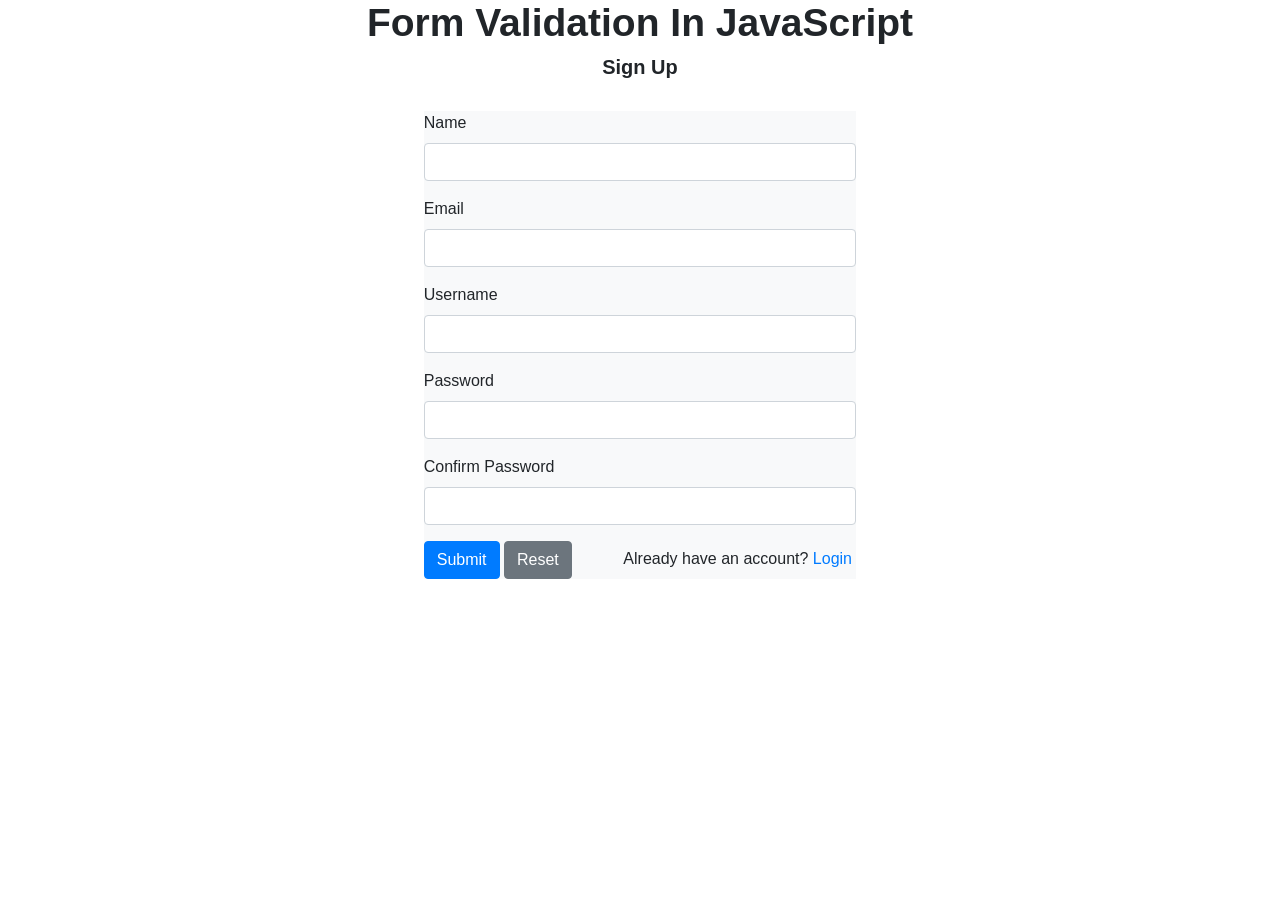
<file: index.html>
<!DOCTYPE html>
<html>
  <head>
    <title></title>
    <link rel="stylesheet"
    href="https://maxcdn.bootstrapcdn.com/bootstrap/4.0.0/css/bootstrap.min.css"
      />
    
      
  </head>
  <body>
    <h1
      class="text-green text-center font-weight-bold"
      style="font-size: 39px;"
    >
      Form Validation In JavaScript
    </h1>

    <h4 class="text-blue text-center font-weight-bold" style="font-size: 20px;">
      Sign Up
    </h4>

    <div class="container">
      <br />

      <div class="col-lg-5 m-auto d-block">
        <form id="signup-form" class="bg-light">
          <div class="form-group">
            <label for="name" class="font-weight-regular"> Name </label>
            <input type="text" name="name" class="form-control" id="name" autocomplete="on" />
            <span id="Name" class="text-danger font-weight-regular"> </span>
          </div>

          <div class="form-group">
            <label class="font-weight-regular"> Email </label>
            <input  type="text"
              name="email"
              class="form-control"
              id="emails"
              autocomplete="off"
            />
            <span id="emailids" class="text-danger font-weight-regular"> </span>
          </div>

          <div class="form-group">
            <label for="user" class="font-weight-regular"> Username </label>
            <input
              type="text"
              name="user"
              class="form-control"
              id="user"
            />
           
          </div>

          <div class="form-group">
            <label class="font-weight-regular"> Password </label>
            <input
              type="password"
              name="pass"
              class="form-control"
              id="pass"
              autocomplete="off"
            />
            <span id="passwords" class="text-danger font-weight-regular">
            </span>
          </div>

          <div class="form-group">
            <label class="font-weight-regular"> Confirm Password </label>
            <input
              type="password"
              name="conpass"
              class="form-control"
              id="conpass"
              autocomplete="off"
            />
            <span id="confrmpass" class="text-danger font-weight-regular">
            </span>
          </div>

          <input
            type="submit"
            name="submit"
            value="Submit"
            class="btn btn-primary"
            autocomplete="off"
          />
          <input
            type="reset"
            name="reset"
            value="Reset"
            class="btn btn-secondary"
            autocomplete="off"
          />
          &emsp;&emsp;&emsp;Already have an account?
          <a href="login.html">Login</a>
        </form>

        <br /><br />
      </div>
    </div>

    <script src="./scripts/signup.js"></script>
  </body>
</html>
</file>
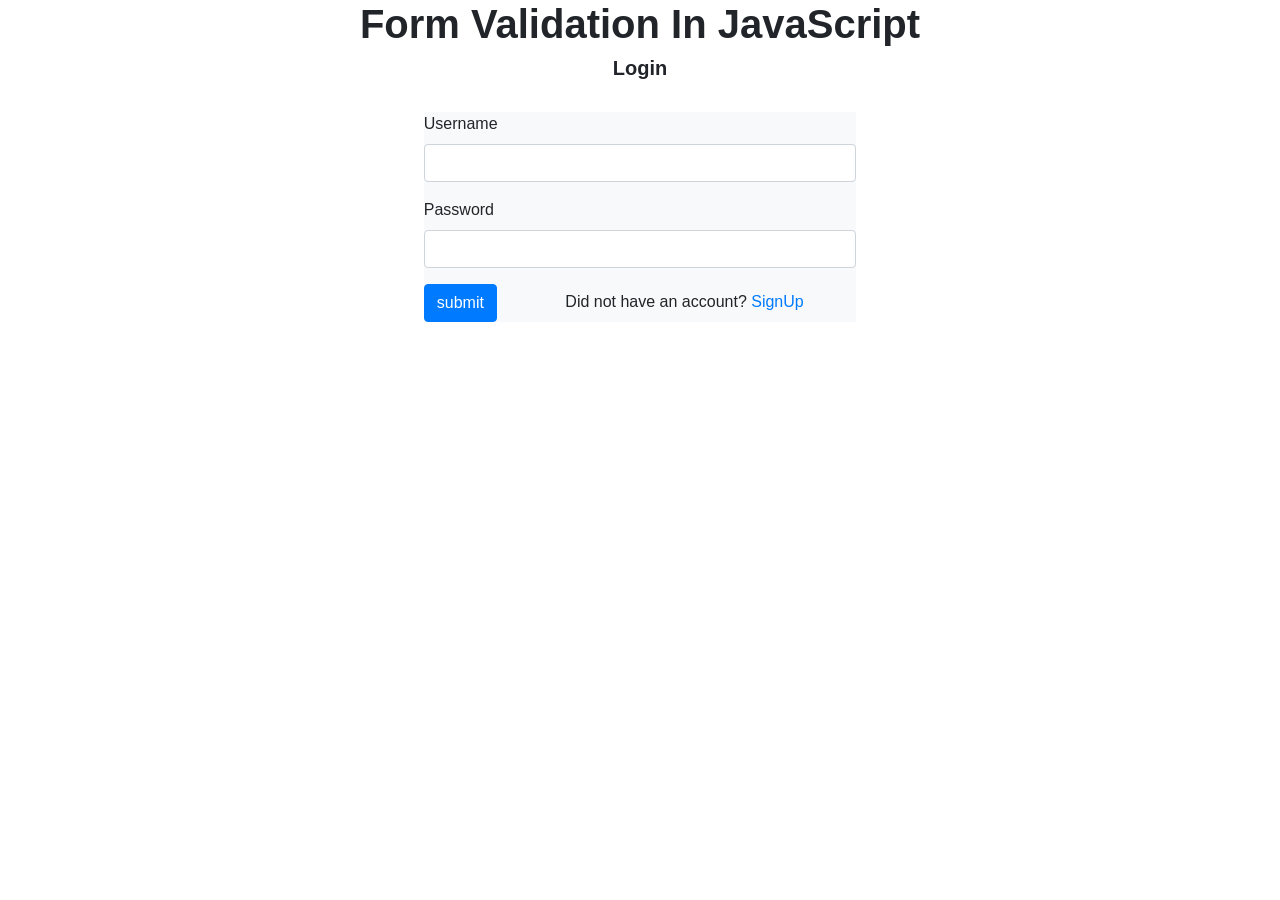
<file: login.html>
<!DOCTYPE html>
<html>
  <head>
    <title></title>
    <link
      rel="stylesheet"
      href="https://maxcdn.bootstrapcdn.com/bootstrap/4.0.0/css/bootstrap.min.css"
    />
    
  </head>
  <body >
    <h1
      class="text-green text-center font-weight-bold"
      
    >
      Form Validation In JavaScript
    </h1>

    <h4 class="text-blue text-center font-weight-bold" style="font-size: 20px;">
      Login
    </h4>

    <div class="container">
      <br />

      <div class="col-lg-5 m-auto d-block">
        <form id="login-form" class="bg-light">
          <div class="form-group">
            <label for="user" class="font-weight-regular"> Username </label>
            <input
              type="text"
              name="user"
              class="form-control"
              id="user"
              autocomplete="off"
            />
            <span id="username" class="text-danger font-weight-regular"> </span>
          </div>

          <div class="form-group">
            <label class="font-weight-regular"> Password </label>
            <input
              type="password"
              name="pass"
              class="form-control"
              id="pass"
              autocomplete="off"
            />
            <span id="passwords" class="text-danger font-weight-regular">
            </span>
          </div>

          <button
            type="submit"
            onclick="loginValidation()"
            class="btn btn-primary"
            autocomplete="off">submit
        </button>&emsp;&emsp;&emsp;&emsp; Did not have an account?
          <a href="index.html">SignUp</a>
        </form>

        <br /><br />
      </div>
    </div>
    <script src="./scripts/login.js"></script>
  </body>
</html>
</file>
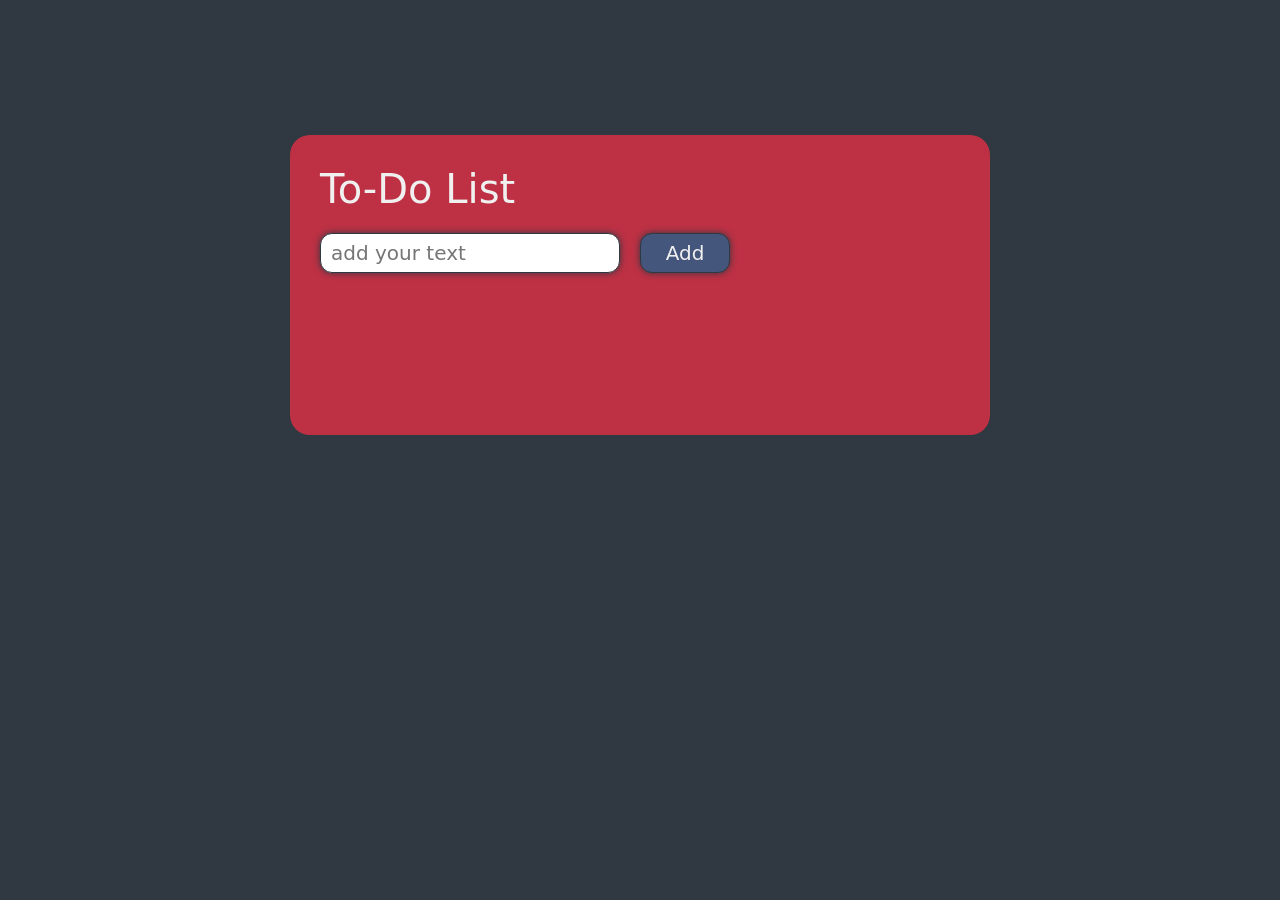
<file: Todo.html>
<!DOCTYPE html>
<html lang="en">
<head>
    <meta charset="UTF-8">
    <meta name="viewport" content="width=device-width, initial-scale=1.0">
    <title>To-Do list</title>
    <link href="https://cdn.jsdelivr.net/npm/bootstrap@5.3.2/dist/css/bootstrap.min.css" rel="stylesheet" integrity="sha384-T3c6CoIi6uLrA9TneNEoa7RxnatzjcDSCmG1MXxSR1GAsXEV/Dwwykc2MPK8M2HN" crossorigin="anonymous">
    <script src="https://cdn.jsdelivr.net/npm/bootstrap@5.3.2/dist/js/bootstrap.bundle.min.js" integrity="sha384-C6RzsynM9kWDrMNeT87bh95OGNyZPhcTNXj1NW7RuBCsyN/o0jlpcV8Qyq46cDfL" crossorigin="anonymous"></script>
    <link rel="stylesheet" href="styles.css">
</head>
<body>
    <div id="container" >
    <div id="todoapp" class="m-auto p-5">
    <h2>To-Do List  </h2>
    <div id="row">
        <input type="text" id="inputbox" placeholder="add your text">
        <button id="btn" onclick="add()">Add</button>
          </div>
         <ul id="list">
            <li id="checked"></li>
            
         </ul>
       </div>
    </div>




    <script src="./scripts/todo.js"></script>
</body>
</html>
</file>
<file: styles.css>
:root {
    --main-white: #f0f0f0;
    --main-red: #be3144;
    --main-blue: #45567d;
    --main-gray: #303841;
  }

html{
    font-size: 10px;
}

#container{
    width:100%;
    height:100vh;
    background-color:var(--main-gray);

    
}

#todoapp{
    color:var(--main-white);
    width:700px;
    background: var(--main-red);
    min-height:300px;
    position:relative;
    top:15%;
    border-radius: 20px;
    transition: all 0.2s linear;
    
    
}

#todoapp h2{
    font-size:4rem;
}

input[type="text"]{
    color:var(--main-gray);
    outline:none;
    height:4rem;
    width:30rem;
    font-size:2rem;
    padding:1rem;
    border:solid 1px var(--main-gray);
    border-radius:12px;
    box-shadow: 0 0 7px var(--main-gray);
    

}

button[id="btn"]{
    color:var(--main-white);
    height:4rem;
    width:9rem;
    font-size:2rem;
    background-color:var(--main-blue);
    margin-left:2rem;
    outline:none;
    border:solid 1px var(--main-gray);
    border-radius:12px;
    box-shadow: 0 0 7px var(--main-gray);

}

#row{
    display:flex;
    align-items: center;
    margin-top:2rem;
}

#list{
    margin-top:25px;

    display: flex;
    flex-direction: column;
    justify-content: space-between;
    
}

#list li{
 
    padding:10px 5px 10px 12px;
   
    list-style: circle;
    font-size: 2rem;
}

#list li.checked{
    text-decoration: line-through;
    color:var(--main-gray);
}
</file>
